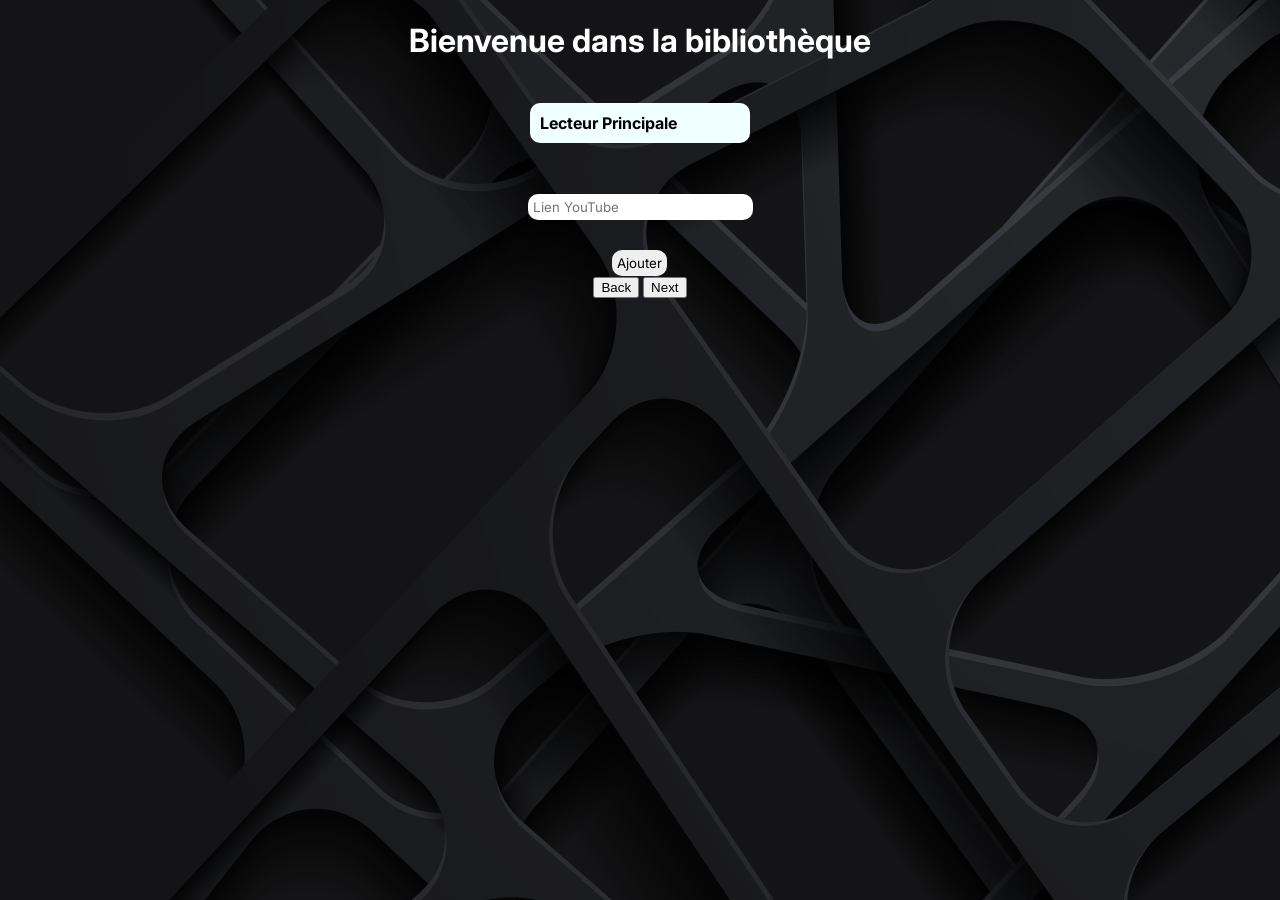
<file: Bibliothèque.html>
<!DOCTYPE html>
<html lang="en">
<head>
    <meta charset="UTF-8">
    <meta name="viewport" content="width=device-width, initial-scale=1.0">
    <title>Lecteur Musique</title>
    <link rel="stylesheet" href="style.css" />
    <link rel="preconnect" href="https://fonts.googleapis.com">
    <link rel="preconnect" href="https://fonts.gstatic.com" crossorigin>
    <link href="https://fonts.googleapis.com/css2?family=Google+Sans:ital,opsz,wght,GRAD@0,17..18,700,5;1,17..18,700,5&family=Inter:ital,opsz,wght@0,14..32,100..900;1,14..32,100..900&display=swap" rel="stylesheet">
</head>
<body>
    <div class="text">
    <h1> Bienvenue dans la bibliothèque </h1>
    </div>
    <nav class="navbar">
            <h4><a href="index.html" class="nav-btn">Lecteur Principale</a></h4>
        <input id="youtubeUrl" type="text" placeholder="Lien YouTube">
            <div class="biblibtn">
        <button type="submit" onclick="addVideo()">Ajouter</button><br>
                <button onclick="previousVideo()">Back</button>
        <button onclick="nextVideo()">Next</button>
         </div>
        <div id="player"></div>

        <ul id="playlist"></ul>
       
    </nav>
     </div>

   <script src="https://www.youtube.com/iframe_api"></script>
   <script src="script.js"></script>
</body>
</html>
</file>
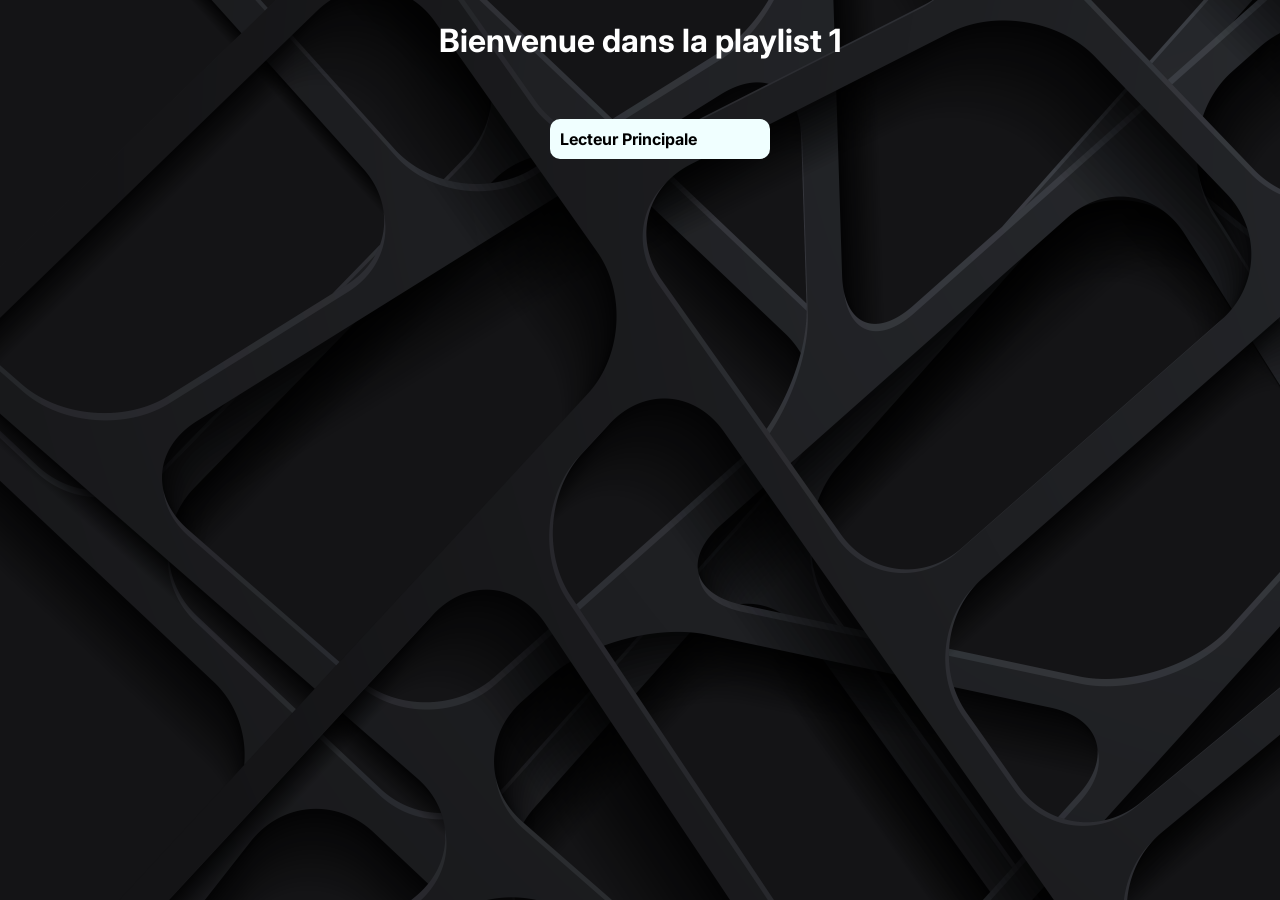
<file: Playlist1.html>
<!DOCTYPE html>
<html lang="en">
<head>
    <meta charset="UTF-8">
    <meta name="viewport" content="width=device-width, initial-scale=1.0">
    <title>Playlist 1</title>
    <link rel="stylesheet" href="style.css" />
    <link rel="preconnect" href="https://fonts.googleapis.com">
    <link rel="preconnect" href="https://fonts.gstatic.com" crossorigin>
    <link href="https://fonts.googleapis.com/css2?family=Google+Sans:ital,opsz,wght,GRAD@0,17..18,700,5;1,17..18,700,5&family=Inter:ital,opsz,wght@0,14..32,100..900;1,14..32,100..900&display=swap" rel="stylesheet">
</head>
<body>
   <div class="text">
    <h1> Bienvenue dans la playlist 1 </h1>
    <nav class="navbar">
        <ol>
            <h4><a href="index.html" class="nav-btn">Lecteur Principale</a></h4>
        </ol>
    </nav>
     </div> 
       <div class="musique">
     </div>
     
     
     
</body>
</html>
</file>
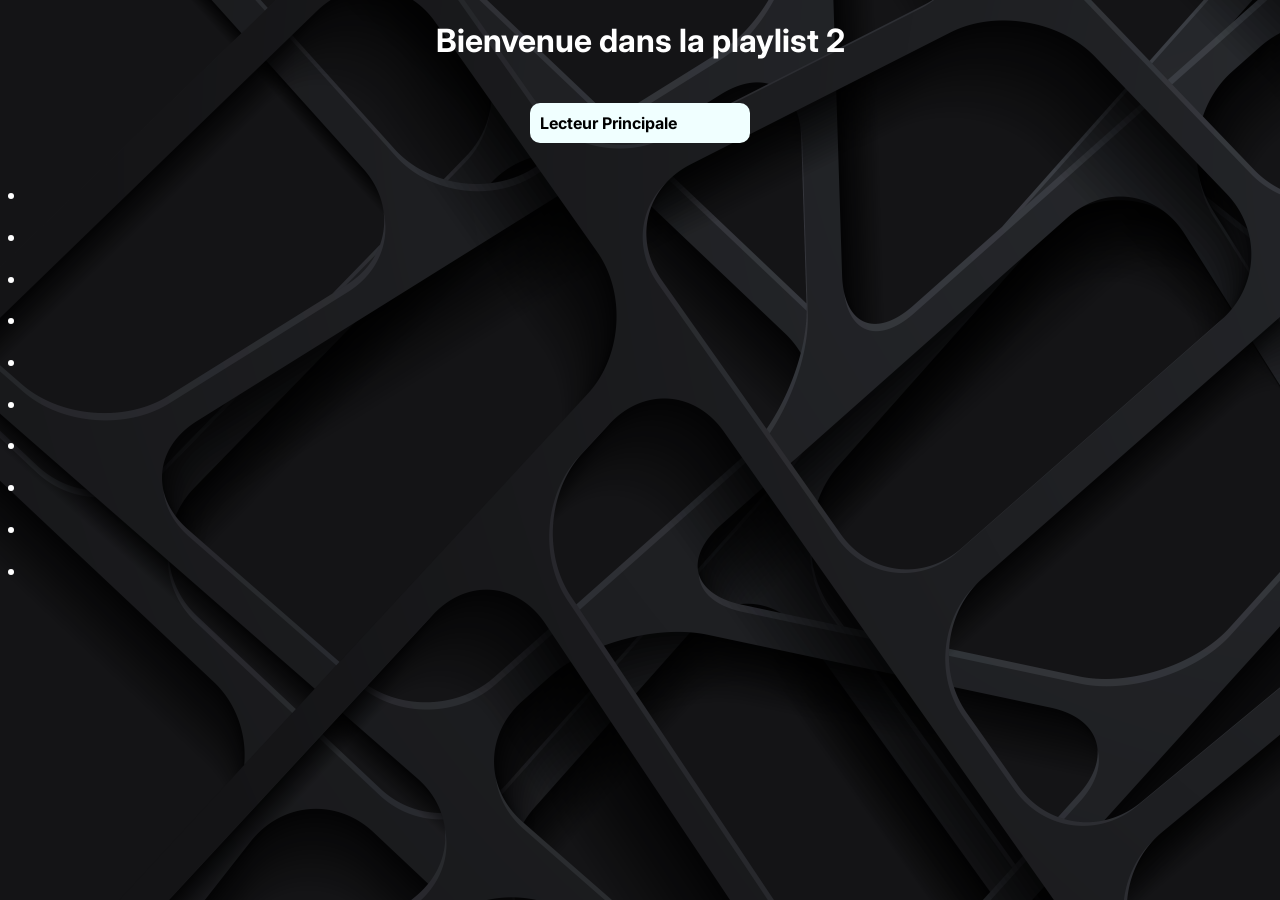
<file: Playlist2.html>
<!DOCTYPE html>
<html lang="en">
<head>
    <meta charset="UTF-8">
    <meta name="viewport" content="width=device-width, initial-scale=1.0">
    <title>Playlist 1</title>
    <link rel="stylesheet" href="style.css" />
    <link rel="preconnect" href="https://fonts.googleapis.com">
    <link rel="preconnect" href="https://fonts.gstatic.com" crossorigin>
    <link href="https://fonts.googleapis.com/css2?family=Google+Sans:ital,opsz,wght,GRAD@0,17..18,700,5;1,17..18,700,5&family=Inter:ital,opsz,wght@0,14..32,100..900;1,14..32,100..900&display=swap" rel="stylesheet">
</head>
<body>
   <div class="text">
    <h1> Bienvenue dans la playlist 2 </h1>
    <nav class="navbar">
            <h4><a href="index.html" class="nav-btn">Lecteur Principale</a></h4>

    </nav>
     </div> 
          <h3><li><a href=""></a></li></h3>
          <h3><li><a href=""></a></li></h3>
          <h3><li><a href=""></a></li></h3>
          <h3><li><a href=""></a></li></h3>
          <h3><li><a href=""></a></li></h3>
          <h3><li><a href=""></a></li></h3>
          <h3><li><a href=""></a></li></h3>
          <h3><li><a href=""></a></li></h3>
          <h3><li><a href=""></a></li></h3>
          <h3><li><a href=""></a></li></h3>



    
</body>
</html>
</file>
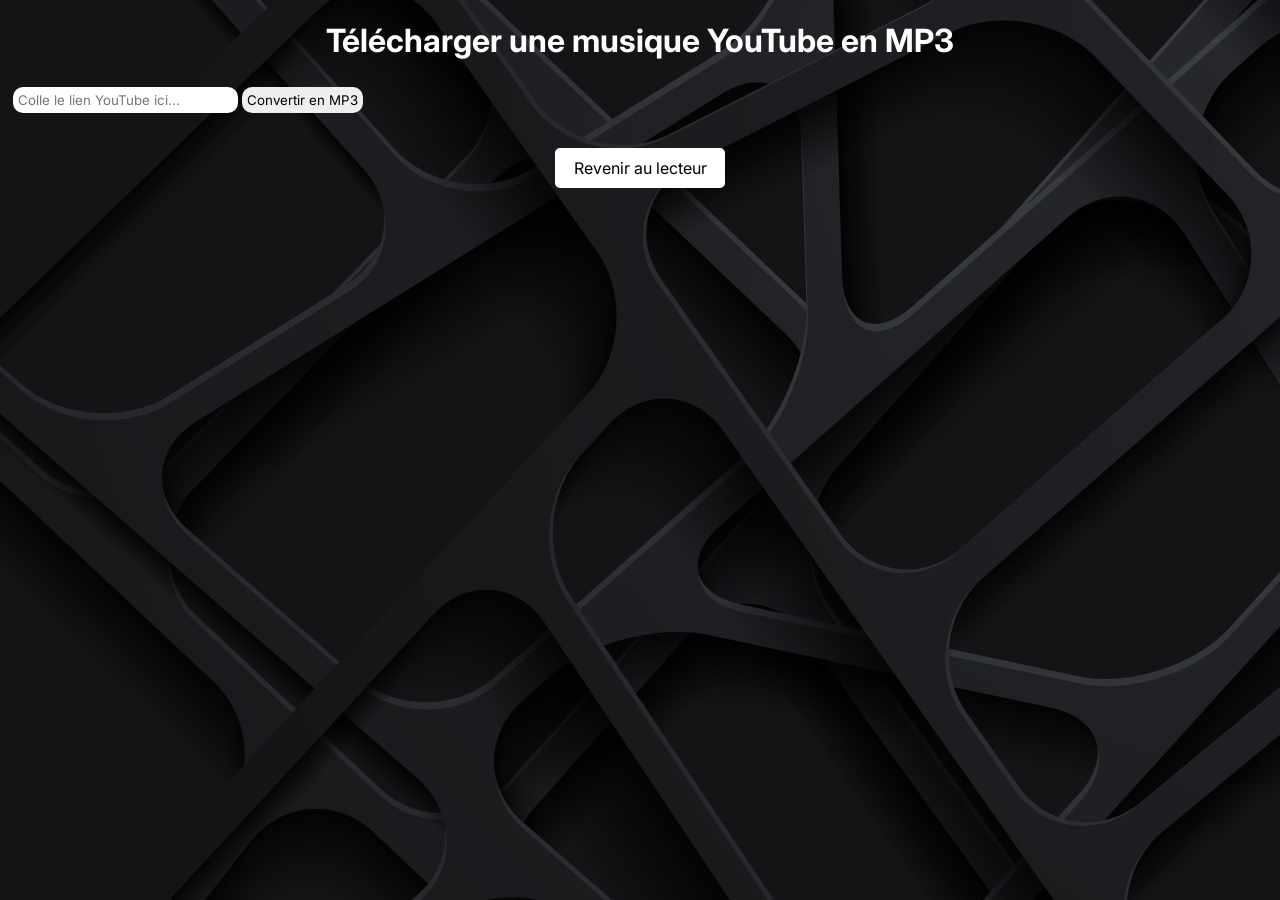
<file: YoutubeURL.html>
<!DOCTYPE html>
<html lang="fr">
<head>
    <meta charset="UTF-8">
    <title>Mon YouTube to MP3</title>
    <link href="style.css" rel="stylesheet">
    <link rel="preconnect" href="https://fonts.googleapis.com">
    <link rel="preconnect" href="https://fonts.gstatic.com" crossorigin>
    <link href="https://fonts.googleapis.com/css2?family=Inter:wght@100..900&display=swap" rel="stylesheet">
</head>
<body>
    <h1>Télécharger une musique YouTube en MP3</h1>
    
    <div class="convertir">
    <form action="/download" method="POST">
        <input type="url" name="youtubeUrl" placeholder="Colle le lien YouTube ici..." required>
        <button type="submit">Convertir en MP3</button>
    </form>
    </div>
    
<div class="revenir-mp3">
    <a href="index.html">Revenir au lecteur</a>
</div>    
</body>
</html>
</file>
<file: style.css>
body {
    background-image: url(bg.jpg);
}

h1 {
    text-align: center;
    font-family: 'Inter';
    color: white;
}

.navbar {
   font-family: 'Inter';
   text-align: center;
   justify-content: center;
   gap: 30px;
   align-items: center;
   flex-direction: column;
   display: flex;
}

.nav-btn {
    border-radius: 10px;
    padding: 10px;
    background-color: azure;
    display: flex;
    gap: 30px;
    color: black;
    transition: .3s;
    
    
}

li {
    color: white;
    cursor:pointer;
}

.navbar a {
    text-decoration: none;
}

.navbar a:visited {
    color:black;

}

.nav-btn:hover {
    transform: scale(0.9);
     box-shadow:
    0 0 10px #0000ff,
    0 0 20px #0000ff,
    0 0 40px #0000ff,
    0 0 80px #0000ff,
    0 0 160px #0000ff;
    text-decoration: none;
}


.musique {
    text-align: center;
    background-color: darkslategray;
    height: auto;
    
}

a {
    text-decoration: none;
    width: 200px;
    color: black;
    border-radius: 5px;
    font-family: 'Inter';
    
}


a:hover {
    color: blue;
    text-decoration: underline;
}


.download {
    background-color: white;
    text-decoration: none;
    width: 250px;
    border-radius: 5px;
    text-align: center;
    transition: .3s;
    
}


.download:hover {
    transform: scale(1.1)
}

.convertir {
    justify-content: center;
    align-items: center;
    border-radius: 10px;
    padding: 5px;
    position: relative;
    top: 50%;
    bottom:50%;
    flex-direction: column;
    
    
}

input[type="url" i] {
    padding:5px;
    border-radius: 10px;
    outline:none;
    border: none;
    font-family: 'Inter';
    transition: .3s;
    
}

button[type="submit"] {
    border-radius: 10px;
    padding: 5px;
    outline:none;
    cursor: pointer;
    transition: .3s;
    font-family: 'Inter';
    
}

button[type="submit"]:hover {
    transform: scale(1.1)
    
    
}


input[type="url" i]:focus {
    box-shadow:
    0 0 10px #0000ff,
    0 0 20px #0000ff,
    0 0 40px #0000ff,
    0 0 80px #0000ff,
    0 0 160px #0000ff;
    transform: scale(0.9);
    
}


.revenir-mp3 {
    display: flex;
    justify-content: center;
    width: 100%;
    margin-top: 30px;
}

.revenir-mp3 a {
    display: block;
    width: 150px;
    padding: 10px;
    background-color: white;
    color: black;
    text-align: center;
    border-radius: 5px;
    text-decoration: none;
    transition: .3s;
}

.revenir-mp3 a:hover {
    color: #9400D3;
    transform: scale(0.95);
}


button[type="submit"] {
    border-radius: 10px;
    padding: 5px;
    outline:none;
    cursor: pointer;
    transition: .3s;
    font-family: 'Inter';
    border: black;
}

.biblibtn button:hover {
    transform: scale(0.95);
}


#youtubeUrl {
    padding: 5px;
    border-radius: 10px;
    outline: none;
    border: none;
    font-family: 'Inter';
    transition: .3s;
}
#youtubeUrl:focus {
    box-shadow:
    0 0 10px #0000ff,
    0 0 20px #0000ff,
    0 0 40px #0000ff,
    0 0 80px #0000ff,
    0 0 160px #0000ff;
    transform:scale(0.9);
}
</file>
